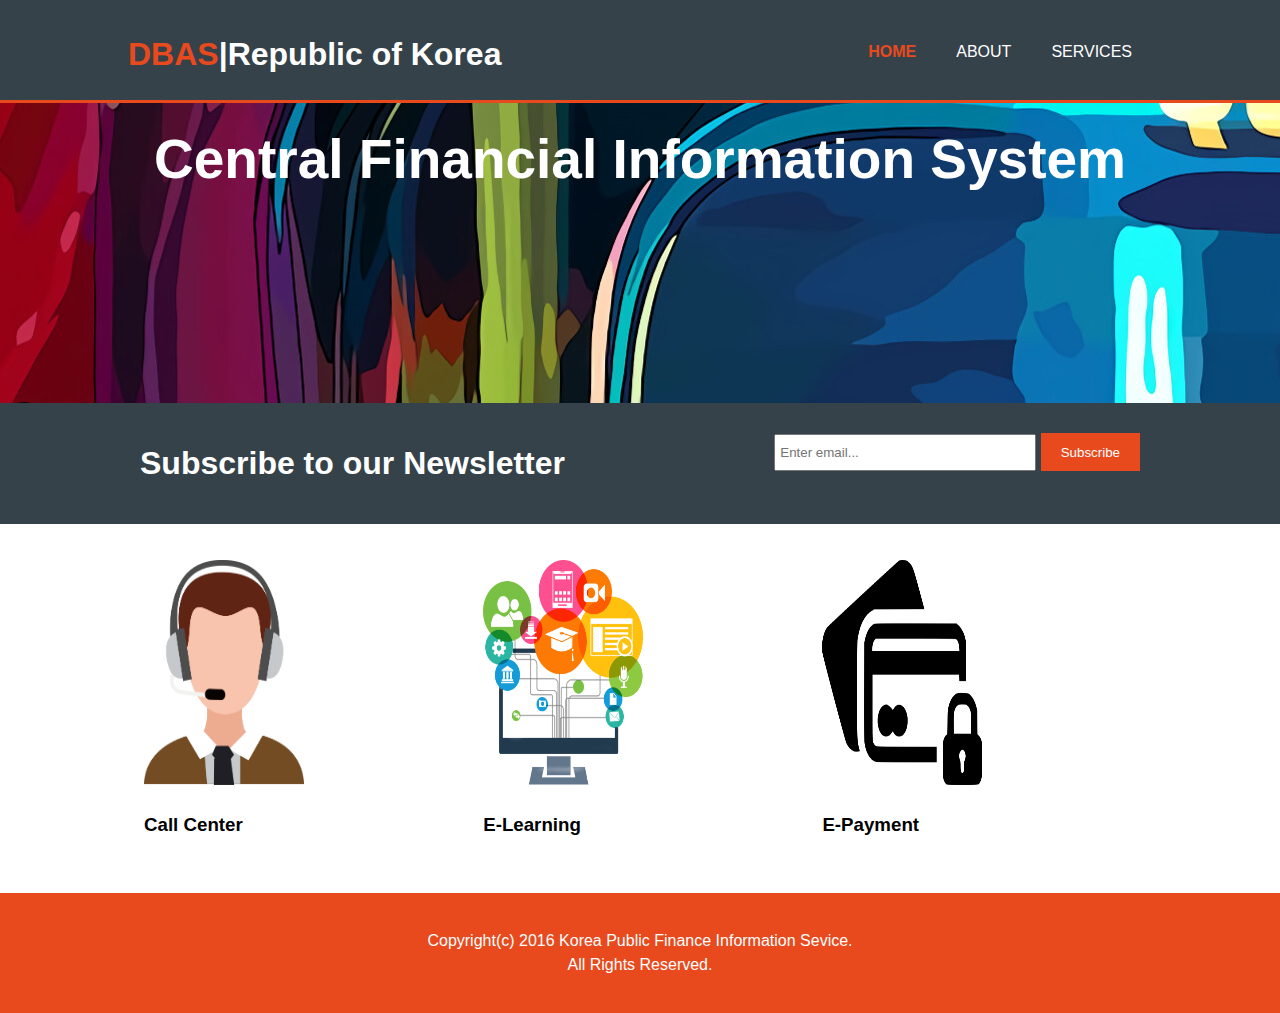
<file: DBAS E-Governance/index.html>
<!DOCTYPE html>
<html>
<head>
	<meta charset="utf-8">
	<meta name="viewport" content="widthdevice-width">
	<meta name="Description" >
    <meta name="Keywords">
    <meta name="Partner" >

	<title>DBAS | WELCOME</title>
	<link rel="stylesheet" href="./css/style.css">
</head>
<body>
<header> 
<div class="container">
<div id="branding">
<h1><span class="highlight">DBAS</span>|Republic of Korea</h1>
</div>
<nav>
<ul>
<li class="current"><a href="index.html">Home</a></li>
<li><a href="about.html">About</a></li>
<li><a href="services.html">Services</a></li>
</ul>
</nav>
</div>
</header>
<section id="showcase">
<div class="container">
<h1> Central Financial Information System</h1>
<p></p>
</div>
</section>

<section id="newsletter">
<div class="container">
<h1>Subscribe to our Newsletter</h1>
<form>
<input type="email" placeholder="Enter email...">
<button type="Submit" class="button_1">Subscribe</button>
</form>
</div>
</section>

<section id="boxes">
<div class="container">
<div class="box"> 
<img src="./img/customercare.png" width="200" height="225">
<h3>Call Center</h3>
<p></p>
</div>


<div class="box"> 
<img src="./img/learn.png"  width="350" height="225">
<h3>E-Learning</h3>
<p></p>
</div>

<div class="box"> 
<img src="./img/pay.png"  width="220" height="225">
<h3>E-Payment</h3>
<p></p>
</div>
</section>

<footer>
	<p>Copyright(c) 2016 Korea Public Finance Information Sevice.<br> All Rights Reserved.</p>
</footer> 
</body>
</html>
</file>
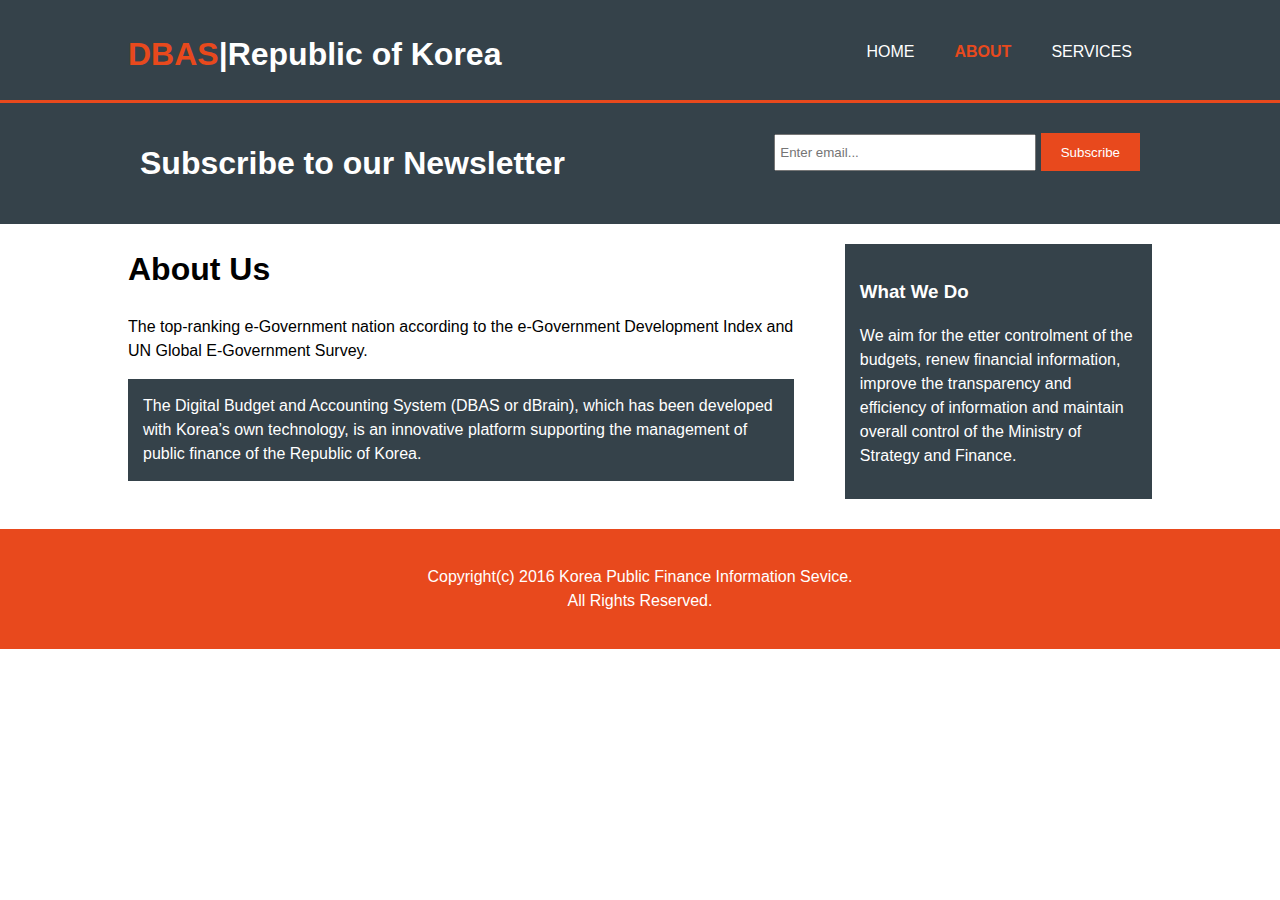
<file: DBAS E-Governance/about.html>
<!DOCTYPE html>
<html>
<head>
	<meta charset="utf-8">
	<meta name="viewport" content="widthdevice-width">
	<meta name="Description" >
    <meta name="Keywords">
    <meta name="Partner" >

	<title>DBAS | About</title>
	<link rel="stylesheet" href="./css/style.css">
</head>
<body>
<header> 
<div class="container">
<div id="branding">
<h1><span class="highlight">DBAS</span>|Republic of Korea </h1>
</div>
<nav>
<ul>
<li ><a href="index.html">Home</a></li>
<li class="current"><a href="about.html">About</a></li>
<li><a href="services.html">Services</a></li>
</ul>
</nav>
</div>
</header>


<section id="newsletter">
<div class="container">
<h1>Subscribe to our Newsletter</h1>
<form>
<input type="email" placeholder="Enter email...">
<button type="Submit" class="button_1">Subscribe</button>
</form>
</div>
</section>

<section id="main">
<div class="container">
	<article id="main-col">
		<h1 class="page-title">About Us</h1>
		<p>
The top-ranking e-Government nation according to the e-Government Development Index and UN Global E-Government Survey.
		</p>
		<p class="dark">The Digital Budget and Accounting System (DBAS or dBrain), which has been developed with Korea’s own technology, is an innovative platform supporting the management of public finance of the Republic of Korea.</p>
		
		
	</article>
	<aside id="sidebar">
		<div class="dark">

		<h3>What We Do</h3>
		<p>We aim for the etter controlment of the budgets, renew financial information, improve the transparency and efficiency of information and maintain overall control of the Ministry of Strategy and Finance. </p>
	</aside>

</div>
</section>

<footer>
	<p> Copyright(c) 2016 Korea Public Finance Information Sevice.<br> All Rights Reserved.</p>
</footer> 
</body>
</html>
</file>
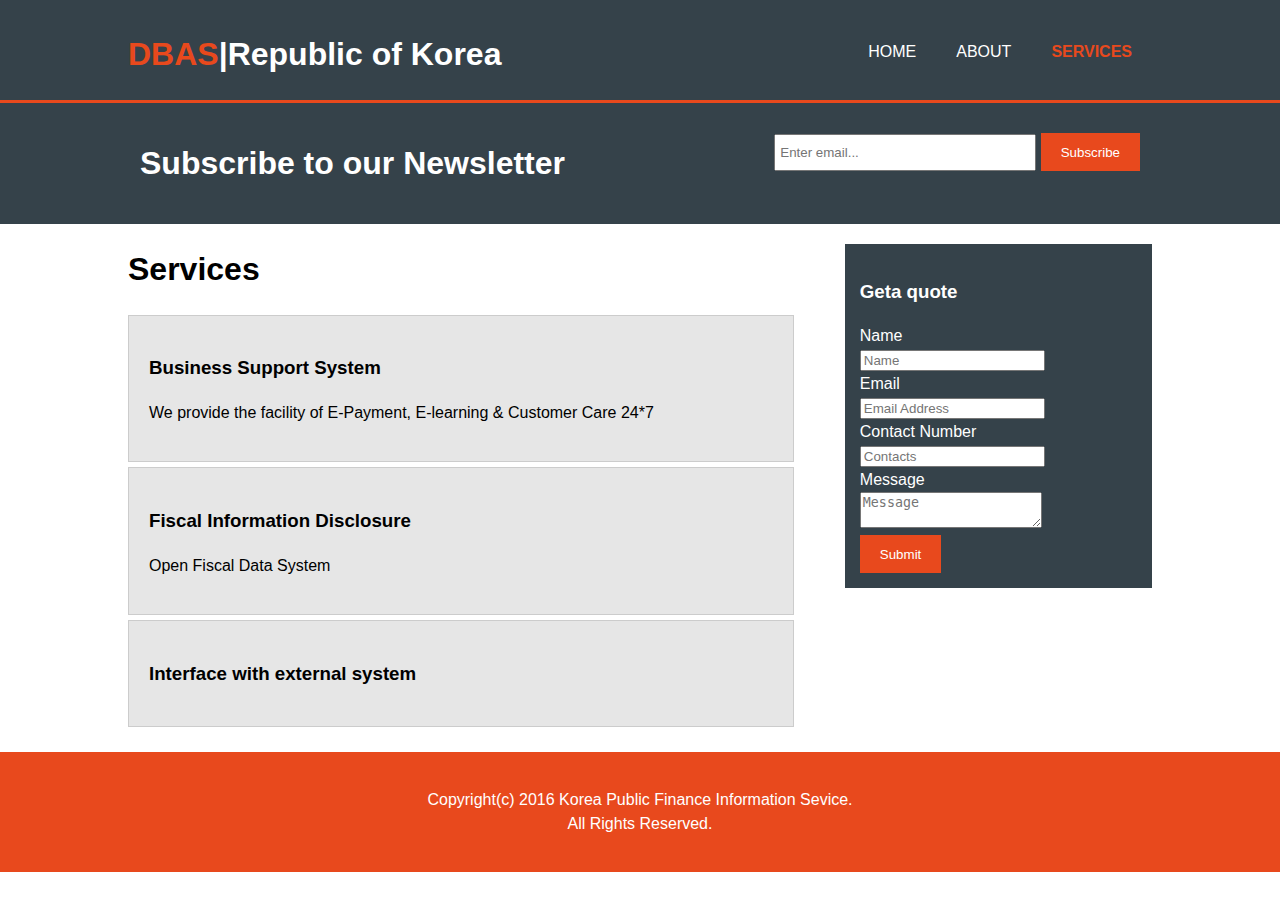
<file: DBAS E-Governance/services.html>
<!DOCTYPE html>
<html>
<head>
	<meta charset="utf-8">
	<meta name="viewport">
	<meta name="Description" >
    <meta name="Keywords">
    <meta name="Partner" >

	<title>DBAS  | Services</title>
	<link rel="stylesheet" href="./css/style.css">
</head>
<body>
<header> 
<div class="container">
<div id="branding">
<h1><span class="highlight">DBAS</span>|Republic of Korea</h1>
</div>
<nav>
<ul>
<li ><a href="index.html">Home</a></li>
<li ><a href="about.html">About</a></li>
<li class="current"><a href="services.html">Services</a></li>
</ul>
</nav>
</div>
</header>


<section id="newsletter">
<div class="container">
<h1>Subscribe to our Newsletter</h1>
<form>
<input type="email" placeholder="Enter email...">
<button type="Submit" class="button_1">Subscribe</button>
</form>
</div>
</section>

<section id="main">
<div class="container">
	<article id="main-col">
		<h1 class="page-title">Services</h1>
	<ul id="services">
		<li>
			<h3>Business Support System</h3>
			<p>We provide the facility of E-Payment, E-learning & Customer Care 24*7 </p>
		</li>

		<li>
			<h3>Fiscal Information Disclosure</h3>
			<p>Open Fiscal Data System</p>
		</li>


		<li>
			<h3>Interface with external system</h3>
			<p> </p>
		</li>
 
		
	</ul>
		
		
	</article>
	<aside id="sidebar">
		<div class="dark">

		<h3>Geta quote</h3>
	<form class="quote">
		<div>
			<label>Name</label><br>
			<input type="text" placeholder="Name">
		</div>
		<div>
			<label>Email</label><br>
			<input type="email" placeholder="Email Address">
		</div>

		<div>
			<label>Contact Number</label><br>
			<input type="Contact" placeholder ="Contacts">
		</div>
		<div>
			<label>Message</label><br>
			<textarea placeholder="Message"></textarea>
		</div>


		<button class="button_1" type="Submit">Submit</button>


		
	</form>
	</aside>

</div>
</section>

<footer>
	<p> Copyright(c) 2016 Korea Public Finance Information Sevice.<br> All Rights Reserved.</p>
</footer> 
</body>
</html>
</file>
<file: DBAS E-Governance/css/style.css>
body{
	
	font: 16px/1.5 Arial, Halvetica, sans-serif;
	padding: 0;
	margin: 0;
	background-color: #f4f44f4;
}

/*Global*/
.container{
	width: 80%;
	margin: auto;
	overflow: hidden;
}

ul{
	margin: 0;
	padding: 0;
}

.button_1{
	height: 38px;
	background: #e8491d;
	border: 0;
	padding-left: 20px;
	padding-right: 20px;
	color: #ffffff;

}

.dark{
	padding:15px;
	background: #35424a;
	color: #ffffff;
	margin-top: 10px;
	margin-bottom: 10px;
}

/*header*/
header{
	background: #35424a;
	color: #ffffff;
	padding-top: 30px;
	min-height: 70px;
	border-bottom: #e8491d 3px  solid;

}

header a{
	color: #ffffff;
	text-decoration: none;
	text-transform: uppercase;
	font-size: 16px;
}


header li{
	float: left;
	display: inline;
	padding: 0 20px 0 20px;

} 

header #branding{
float:left;
}

header #branding h1{
	margin:0;

}

header nav {
	float:  right;
	margin-top: 10px;
}


header .highlight, header .current a{
	color: #e8491d;
	font-weight:bold;
}

header a:hover{
	color: #cccccc;
	font-weight: bold;
}


/*showcase*/
#showcase{
	min-height:300px;
	background:url('../img/home.jpg') no-repeat 0 -40px;
	text-align: center;
	color: #ffffff;
}


#showcase h1{
	margin-top: 15px;
	font-size: 55px;
	margin-bottom: 10px;
}

#showcase p{
	font-size: 20px;
}

#newsletter{
	padding: 15px;
	color: #ffffff;
	background: #35424a;
}

#newsletter h1 {
	float:left;

}

#newsletter form{
	float: right;
	margin-top: 15px;
}


#newsletter input[type="email"]{
	padding: 4px;
	height: 25px;
	width: 250px;
}

/*Boxes*/
#boxes{
	margin-top: 20px;
}

#boxes .box{
	float: left;
	width: 30%;
	padding: 16px;
}

#boxes .box img{
	width: 160px;
}
/*sidebar*/
aside#sidebar{
	float: right;
	width: 30%;
	margin-top: 10px;

}
aside#sidebar .quote input,aside#sidebar .quote textarea|{
	width: 90%;
	padding: 5px;
}

/*main-col*/
article#main-col{
	float: left;
	width: 65%;

}

/*Services*/
ul#services li{
	list-style: none;
	padding: 20px;
	border: #cccccc solid 1px;
	margin-bottom: 5px;
	background: #e6e6e6; 
}

footer{
	padding: 20px;
	margin-top: 20px;
	color: #ffffff;
	background-color: #e8491d;
	text-align: center;
}

/*Media Queries*/
@media(max-width: 768px){
	header #branding,
	header nav,
	header nav li,
	#newsletter h1,
	#newsletter  form,
	#boxes .box,
	article#main-col,
	aside#side-bar{
		float: none;
		text-align: center;
		width: 100%;
	}

header{
	padding-bottom: 20px;
}
#showcase h1{
	margin-top: 40px;
}

#newsletter button, quote.button{
	display: block;
	width: 100%;
}

#newsletter form input[type="email"], .quote textarea{
	width: 100%;
	margin-bottom: 5px;
}
}
</file>
